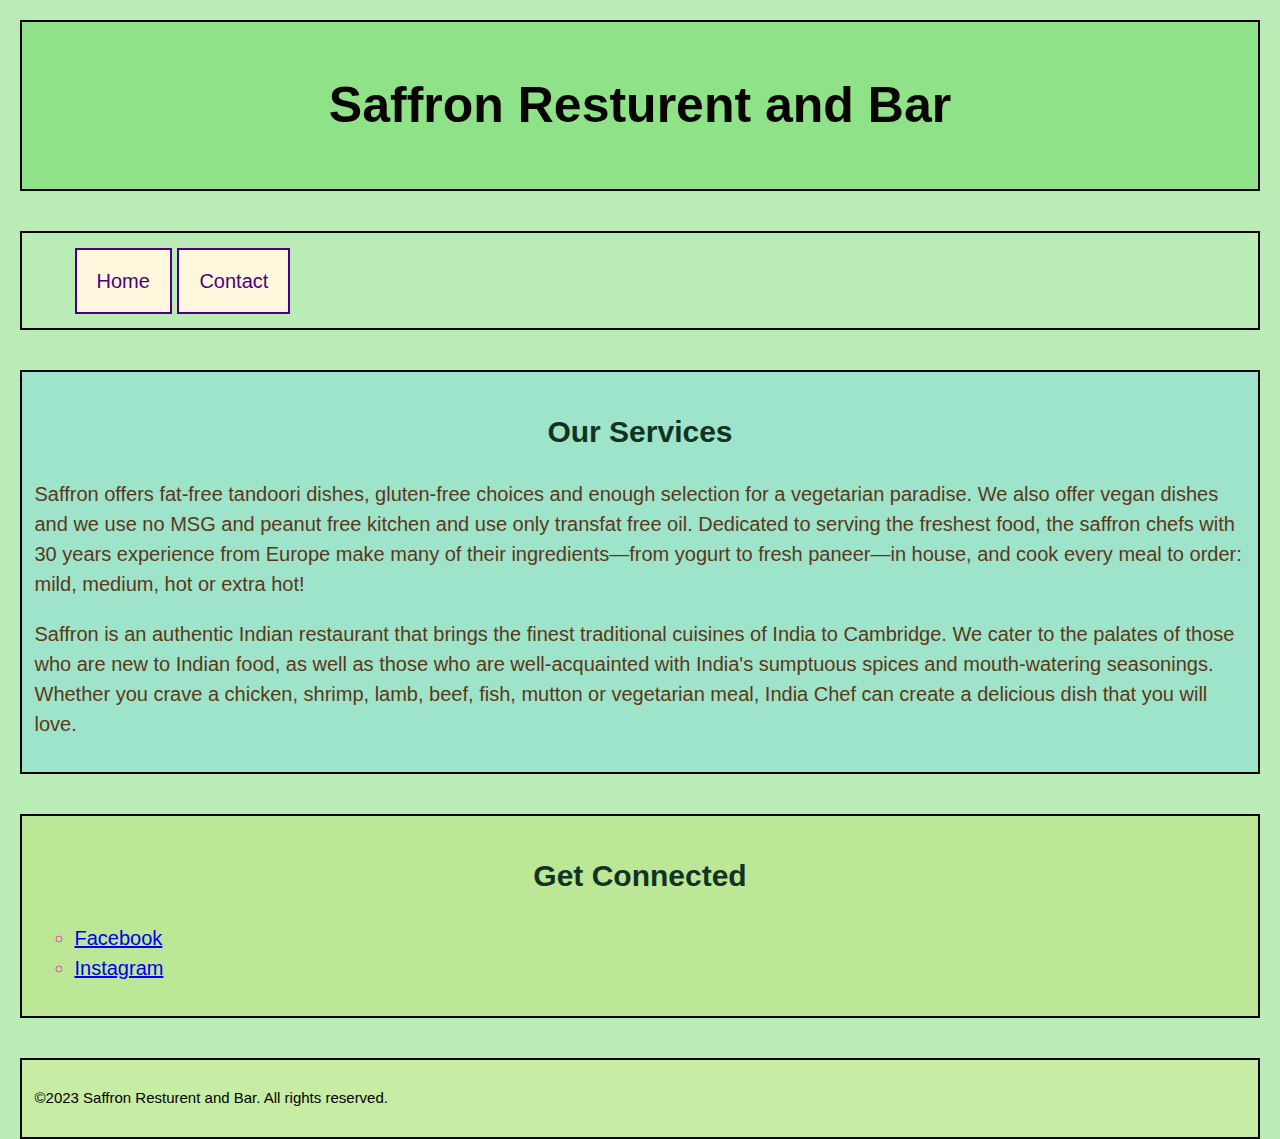
<file: index.html>
<!DOCTYPE html>
<html lang="en">
<head>
    <meta charset="UTF-8">
    <meta name="viewport" content="width=device-width, initial-scale=1.0">
    <title>Saffron.ca</title>
    <link rel="stylesheet" type="text/css" href="CSS/normalize.css">
    <link rel="stylesheet" type="text/css" href="CSS/style.css">

</head>
<body>
    <header class="structural">
    <h1>Saffron Resturent and Bar</h1>
    </header>

<nav class="structural">
<ul>
    <li><a href="index.html">Home</a></li>
    <li><a href="contact.html">Contact</a></li>
</ul>
</nav>


    
    <main class="structural">
        <h2>Our Services</h2>
        <p id="para1">Saffron offers fat-free tandoori dishes, gluten-free choices and enough selection for a vegetarian paradise. We also offer vegan dishes and we use no MSG and peanut free kitchen and use only transfat free oil. Dedicated to serving the freshest food, the saffron chefs with 30 years experience from Europe make many of their ingredients—from yogurt to fresh paneer—in house, and cook every meal to order: mild, medium, hot or extra hot!</p>
        <p id="para2">Saffron is an authentic Indian restaurant that brings the finest traditional cuisines of India to Cambridge. We cater to the palates of those who are new to Indian food, as well as those who are well-acquainted with India's sumptuous spices and mouth-watering seasonings. Whether you crave a chicken, shrimp, lamb, beef, fish, mutton or vegetarian meal, India Chef can create a delicious dish that you will love.</p>
        </main>



    <aside class="structural">
    <h2>Get Connected</h2> 
    <ul>
        <li><a href="https://www.facebook.com/saffroncambridge/">Facebook</a></li>
        <li><a href="https://www.saffronkitchen.ca/#">Instagram</a></li>
    </ul>
    </aside>


        
        <footer class="structural">
            <p>&copy;2023 Saffron Resturent and Bar. All rights reserved.
            </p>
            </footer>

    
</body>
</html>
</file>
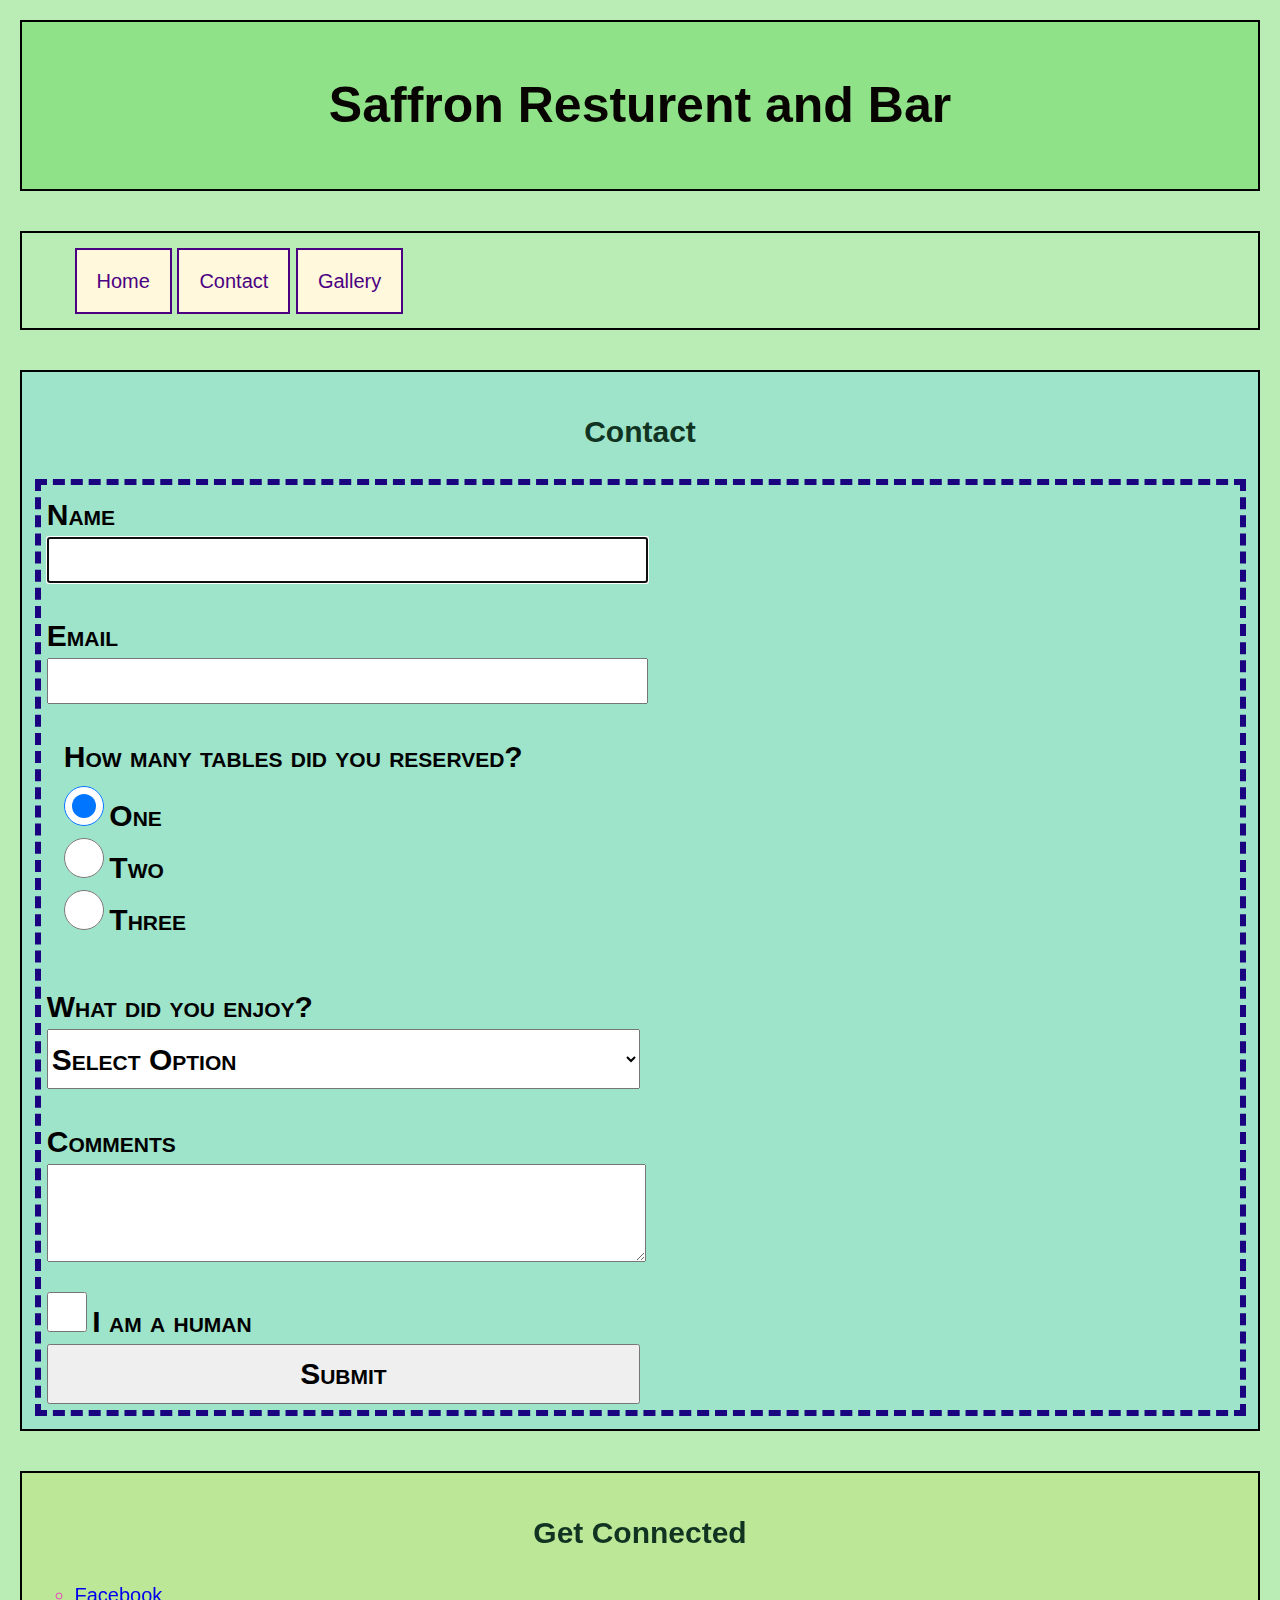
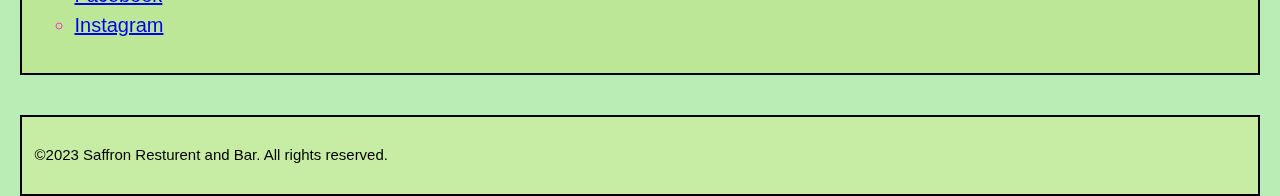
<file: contact.html>
<!DOCTYPE html>
<html lang="en">
<head>
    <meta charset="UTF-8">
    <meta name="viewport" content="width=device-width, initial-scale=1.0">
    <title>Saffron.ca</title>
    <link rel="stylesheet" type="text/css" href="CSS/normalize.css">
    <link rel="stylesheet" type="text/css" href="CSS/style.css">
    
</head>
<body>
    <header class="structural">
    <h1>Saffron Resturent and Bar</h1>
    </header>

<nav class="structural">
<ul>
    <li><a href="index.html">Home</a></li>
    <li><a href="contact.html">Contact</a></li>
    <li><a href="gallery.html">Gallery</a></li>
</ul>
</nav>


    
    <main class="structural">
        <h2>Contact</h2>
        <form>
            <label for="name">Name</label>
            <input type="text" name="name" id="name" autofocus required>
            <br>

            <label for="email">Email</label>
            <input type="email" id="email" name="email" required>
            <br>

            <fieldset>
                <legend>How many tables did you reserved?</legend>
                <input type="radio" name="table" id="one" value="one" checked required>
                <label for="one">One</label> 
                <br>
                <input type="radio" name="table" id="two" value="two" required>
                <label for="two">Two</label>
                <br>
                <input type="radio" name="table" id="three" value="three" required>
                <label for="three">Three</label>
                <br>
             </fieldset>
             <br>

             <label for="state">What did you enjoy?</label><br>
             <select name="type" id="type" required>
                    <option value="" selected disabled>Select Option</option>
                     <option value="1">Food</option>
                     <option value="2">Drink</option>
                     <option value="3">Both (Food&Drink)</option>
             </select>
             <br>

             <label for="comment">Comments</label>
             <br>
             <textarea name="comment" id="comment" rows="4" required></textarea>
             <br>
             <input type="checkbox" name="human" id="human" value="true" required>
             <label for="human">I am a human</label>
             <br>
             <input type="submit" name="submit" id="submit" value="Submit">
        </form>
        </main>


    <aside class="structural">
    <h2>Get Connected</h2> 
    <ul>
        <li><a href="https://www.facebook.com/saffroncambridge/">Facebook</a></li>
        <li><a href="https://www.saffronkitchen.ca/#">Instagram</a></li>
    </ul>
    </aside>


        
        <footer class="structural">
            <p>&copy;2023 Saffron Resturent and Bar. All rights reserved.
            </p>
            </footer>

    
</body>
</html>
</file>
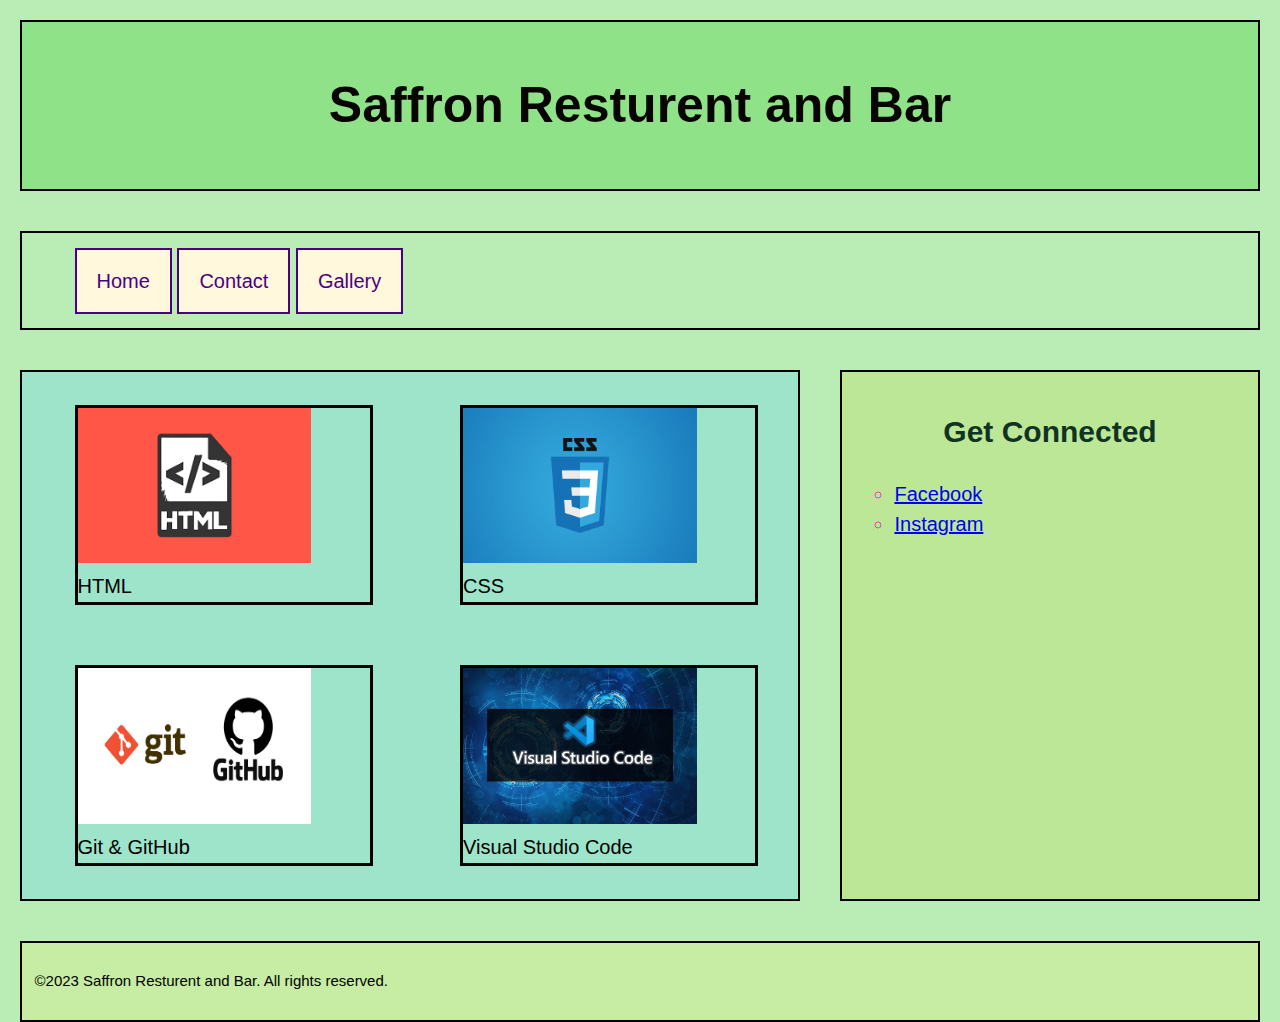
<file: gallery.html>
<!DOCTYPE html>
<html lang="en">
<head>
    <meta charset="UTF-8">
    <meta name="viewport" content="width=device-width, initial-scale=1.0">
    <title>Saffron.ca</title>
    <link rel="stylesheet" type="text/css" href="CSS/normalize.css">
    <link rel="stylesheet" type="text/css" href="CSS/style.css">

</head>
<body>
    <header class="structural">
    <h1>Saffron Resturent and Bar</h1>
    </header>

<nav class="structural">
<ul>
    <li><a href="index.html">Home</a></li>
    <li><a href="contact.html">Contact</a></li>
    <li><a href="gallery.html">Gallery</a></li>
</ul>
</nav>


    <section>
    <main class="structural" id="gallery">
        <figure class="imagee">
            <img src="images/html.png" alt="HTML LOGO">
            <figcaption>HTML</figcaption>
        </figure>

        <figure class="imagee">
            <img src="images/css.jpg" alt="CSS LOGO">
            <figcaption>CSS</figcaption>
        </figure>

        <figure class="imagee">
                <img src="images/git-github.png" alt="GITHUB LOGO">
                <figcaption>Git & GitHub</figcaption>
                </figure>
        <figure class="imagee">
                <img src="images/vscode_background.jpg" alt="Visual Studio LOGO">
                <figcaption>Visual Studio Code</figcaption>
        </figure>
        </main>



    <aside class="structural">
    <h2>Get Connected</h2> 
    <ul>
        <li><a href="https://www.facebook.com/saffroncambridge/">Facebook</a></li>
        <li><a href="https://www.saffronkitchen.ca/#">Instagram</a></li>
    </ul>
    </aside>
    </section>

        
        <footer class="structural">
            <p>&copy;2023 Saffron Resturent and Bar. All rights reserved.
            </p>
            </footer>

    
</body>
</html>
</file>
<file: CSS/style.css>
/*Name= Manoj Belbase
  Student id= 8903938 */
  
 html{
  font: 1.25rem/1.5 arial, sans-serif;
 }
  body
{
background-color: hsla(115, 60%,55%, 0.4);  
width:100vw;
height: 100vh;
display: flex;
flex-direction: column;
}
li
{
    list-style-type: circle;
    line-height: 1.5;
    color: rgba(255, 0, 208, 0.7);
}
h2{
    text-align: center;
}
h1{
  color: rgb(7, 4, 1);
  font-size: 2.5rem;
  text-align: center
}

h2
{
    color: #132; /*font color using 3-digit hex*/
    font-size: 1.5rem; /*font size using relative unit*/
}
header{
  background-color: hsla(115, 60%,55%, 0.4);
}

nav li{
  display: inline;
  list-style-type: none;
}

nav li a{
  border: 0.125rem solid indigo;
  color: indigo;
  background-color: cornsilk;
  text-decoration: none; 
  padding: 1em;
}
nav a:hover{
  border: 0.125rem solid cornsilk;
  color:cornsilk;
  background-color: indigo;
}

main
{
  flex: 2170%;
  background-color: hsla(189, 73%, 68%, 0.4);
}
aside
{
  flex: 1130%;
  background-color: hsla(76, 65%, 64%, 0.4);
}
footer{
  background-color: hsla(72, 75%, 73%, 0.4);
}
.structural{
  padding: 0.625rem;
  margin: 1rem;
  border: 0.125rem solid black;

}
#para1{
  color:rgb(91, 56, 28);
}
#para2{
  color:rgb(91, 56, 24);
}
aside ul a:hover{
  color:aquamarine;
}
footer p{
  font-size: .75em;
}

form{
  border: 0.313rem dashed rgb(26, 4, 127);
  padding: 0.313rem;
}
input[type=text],
input[type=email], 
input[type=submit],
select,option{
  width: 50%;
  display: block;
  height: 2em;
}
input[type=radio], 
input[type=checkbox]{
  height: 2em;
  width: 2em;
}
select,
option,
label,
legend,
input[type=submit]{
  font-size: 1.5rem;
  font-weight: bold;
  font-variant: small-caps;
}
textarea{
  width: 50%;
  display: block;
}
fieldset{
  border: none;
}
section{
  display: flex;
  flex-direction: row;
  flex-wrap: nowrap;
  justify-content: space-between;
  align-items: stretch;
}
#gallery{
  display: grid;
  grid-template-columns: 1fr 1fr;
  grid-template-rows: 1fr 1fr;
  row-gap: 1rem;
  column-gap: 1rem;
}
figure{
  border: 0.15rem solid black;
  width: 80%;
}
img{
  width: 80%;
  height: 80%;
  
}
@media(max-width:600px){
  html{
    font-size: 10px;
}
#gallery{
  grid-template-columns: 1fr;
  grid-template-rows: 1fr;
}
section{
  flex-direction: column;
}
}
</file>
